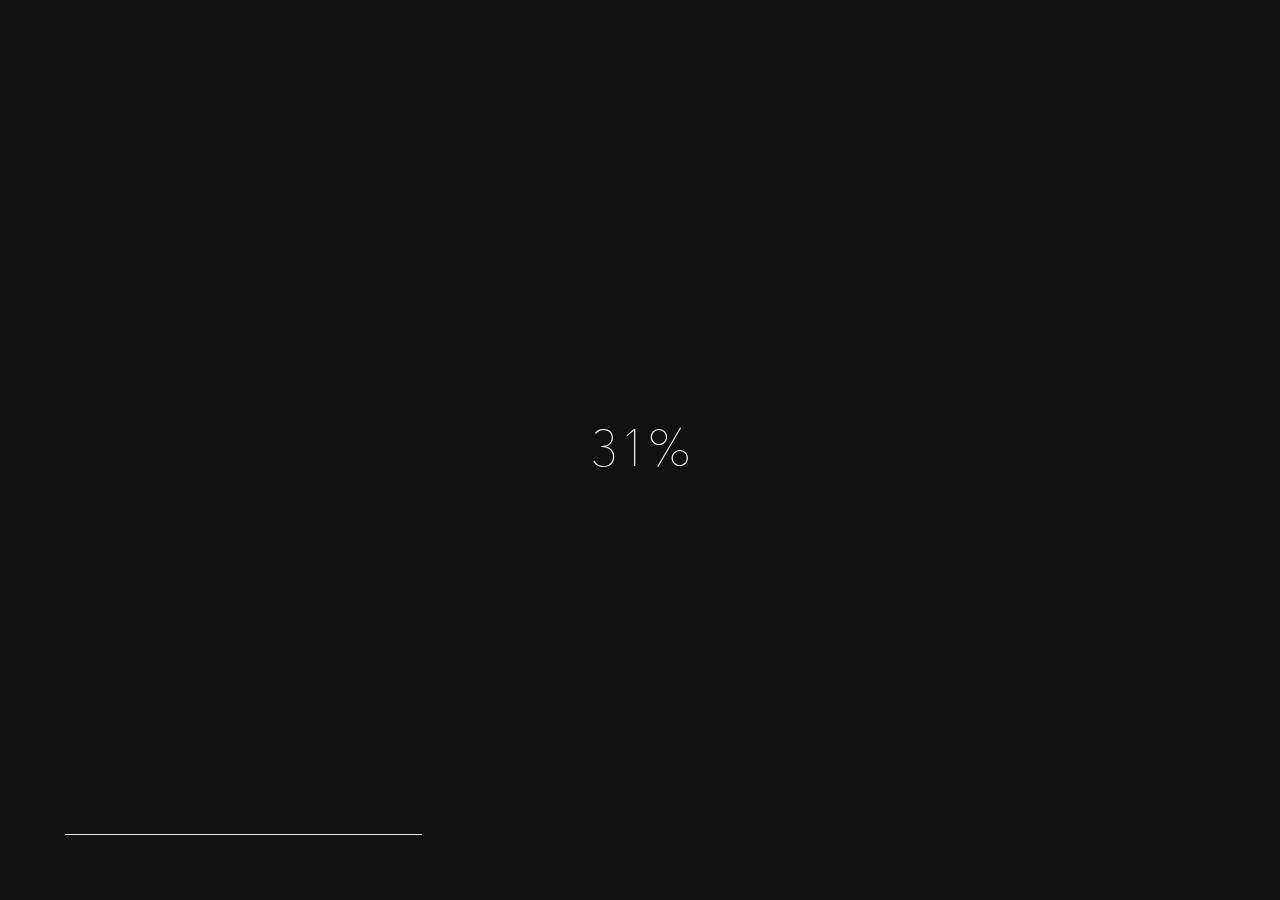
<file: index.html>
<!DOCTYPE html>
<html>
<head>
  
    <!-- Global site tag (gtag.js) - Google Analytics -->
    <script async src="https://www.googletagmanager.com/gtag/js?id=UA-124222637-1"></script>
    <script>
      window.dataLayer = window.dataLayer || [];
      function gtag(){dataLayer.push(arguments);}
      gtag('js', new Date());

      gtag('config', 'UA-124222637-1');
    </script>
  

  <meta http-equiv="Content-type" content="text/html; charset=utf-8"/>
  <meta http-equiv="X-UA-Compatible" content="IE=Edge"/>
  <title>Xun Chen</title>

  <!-- Search Engine -->
  <meta name="description" content="Xun Chen's Personal Site">
  <meta name="image" content="https://xunchen.me/images/san_diego_web.jpg">
  <!-- Schema.org for Google -->
  <meta itemprop="name" content="Xun Chen">
  <meta itemprop="description" content="Xun Chen's Personal Site">
  <meta itemprop="image" content="https://xunchen.me/images/san_diego_web.jpg">
  <!-- Twitter -->
  <meta name="twitter:card" content="summary">
  <meta name="twitter:title" content="Xun Chen">
  <meta name="twitter:description" content="Xun Chen's Personal Site">
  <meta name="twitter:site" content="@xunchen369">
  <meta name="twitter:creator" content="@xunchen369">
  <meta name="twitter:image:src" content="https://xunchen.me/images/san_diego_web.jpg">
  <!-- Open Graph general (Facebook, Pinterest & Google+) -->
  <meta name="og:title" content="Xun Chen">
  <meta name="og:description" content="Xun Chen's Personal Site">
  <meta name="og:image" content="https://xunchen.me/images/san_diego_web.jpg">
  <meta name="og:url" content="https://xunchen.me">
  <meta name="og:site_name" content="Xun Chen">
  <meta name="og:locale" content="en_US">
  <meta name="fb:app_id" content="831360695">
  <meta name="og:type" content="website">

<link as="style" href="/css/index.36a34df809e4d2db9a1c.css" rel="preload"><link as="script" href="/scripts/chunks/react.36a34df809e4d2db9a1c.chunk.js" rel="preload"><link as="script" href="/scripts/chunks/vendors.36a34df809e4d2db9a1c.chunk.js" rel="preload"><link as="script" href="/scripts/index.36a34df809e4d2db9a1c.js" rel="preload"><meta name="viewport" content="width=device-width,height=device-height,initial-scale=1,minimum-scale=1,maximum-scale=1.2"><link href="/css/index.36a34df809e4d2db9a1c.css" rel="stylesheet"></head>
<body>
  <script type="text/javascript">
  // Single Page Apps for GitHub Pages
  // https://github.com/rafrex/spa-github-pages
  // Copyright (c) 2016 Rafael Pedicini, licensed under the MIT License
  // ----------------------------------------------------------------------
  // This script checks to see if a redirect is present in the query string
  // and converts it back into the correct url and adds it to the
  // browser's history using window.history.replaceState(...),
  // which won't cause the browser to attempt to load the new url.
  // When the single page app is loaded further down in this file,
  // the correct url will be waiting in the browser's history for
  // the single page app to route accordingly.
  (function(l) {
    if (l.search) {
      var q = {};
      l.search
      .slice(1)
      .split("&")
      .forEach(function(v) {
        var a = v.split("=");
        q[a[0]] = a
        .slice(1)
        .join("=")
        .replace(/~and~/g, "&");
      });
      if (q.p !== undefined) {
        window.history.replaceState(
          null,
          null,
          l.pathname.slice(0, -1) + (q.p || "") + (q.q ? "?" + q.q : "") + l.hash
        );
      }
    }
  })(window.location);
</script>

<script type="text/javascript" src="/scripts/chunks/react.36a34df809e4d2db9a1c.chunk.js"></script><script type="text/javascript" src="/scripts/chunks/vendors.36a34df809e4d2db9a1c.chunk.js"></script><script type="text/javascript" src="/scripts/index.36a34df809e4d2db9a1c.js"></script></body>
</html>
</file>
